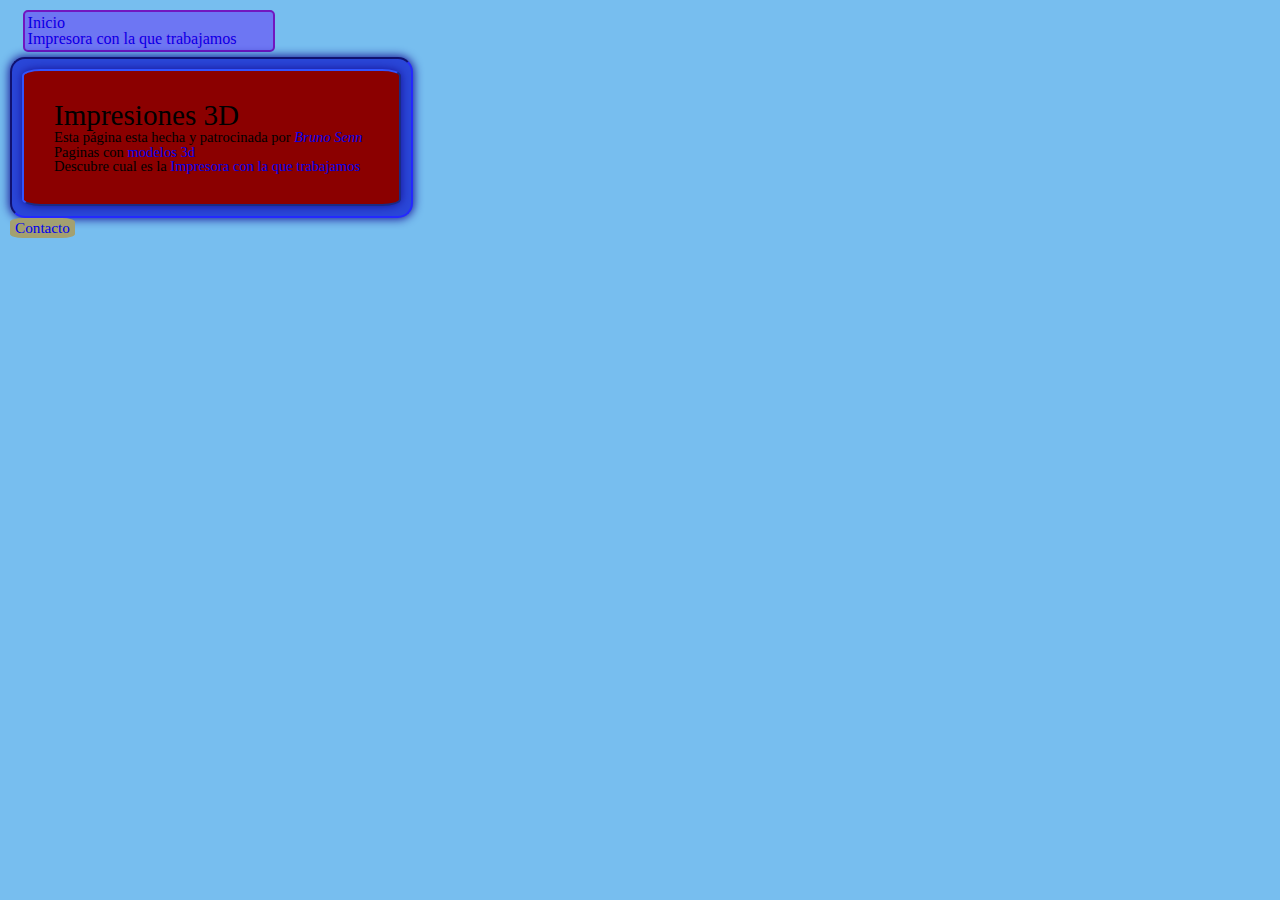
<file: index.html>
<!DOCTYPE html>
<html>
<head>
	<meta charset="utf-8">
	<meta name="viewport" content="width=device-width, initial-scale=1">
	<title>Bruno en 3D</title>
	<meta charset="utf-8">
	<meta name="keywords" content="Impresiones, 3D, tres de, impresion, impresora">
	<meta name="author" content="Bruno">
	<meta name="robots" content="index">
	<link rel="icon" href="impresora 3d.ico">
	<link rel="stylesheet" href="style.css">
</head>
<body>
	<header>
		<nav>
				<li><a href="index.html">Inicio</a></li>
				<li><a href="impresora con la que trabajamos.html">Impresora con la que trabajamos</a></li>
		</nav>
	</header>
		<article id="Articulo">
			<section id="division1">
						<h1>Impresiones 3D</h1>
						<h4>Esta página esta hecha y patrocinada por <a href="https://www.instagram.com/senn.bruno/?hl=es " target="blank"><i> Bruno Senn </i></a></h4>
						<p>Paginas con <a href="paginas con modelos 3d.html">modelos 3d </a></p>
						<p>Descubre cual es la <a href="impresora con la que trabajamos.html" >Impresora con la que trabajamos</a></p>
			</section>
		</article>
<footer>
	<h4><a href="contacto.html">Contacto</a></h4>
</footer>
</body>
</html>
</file>
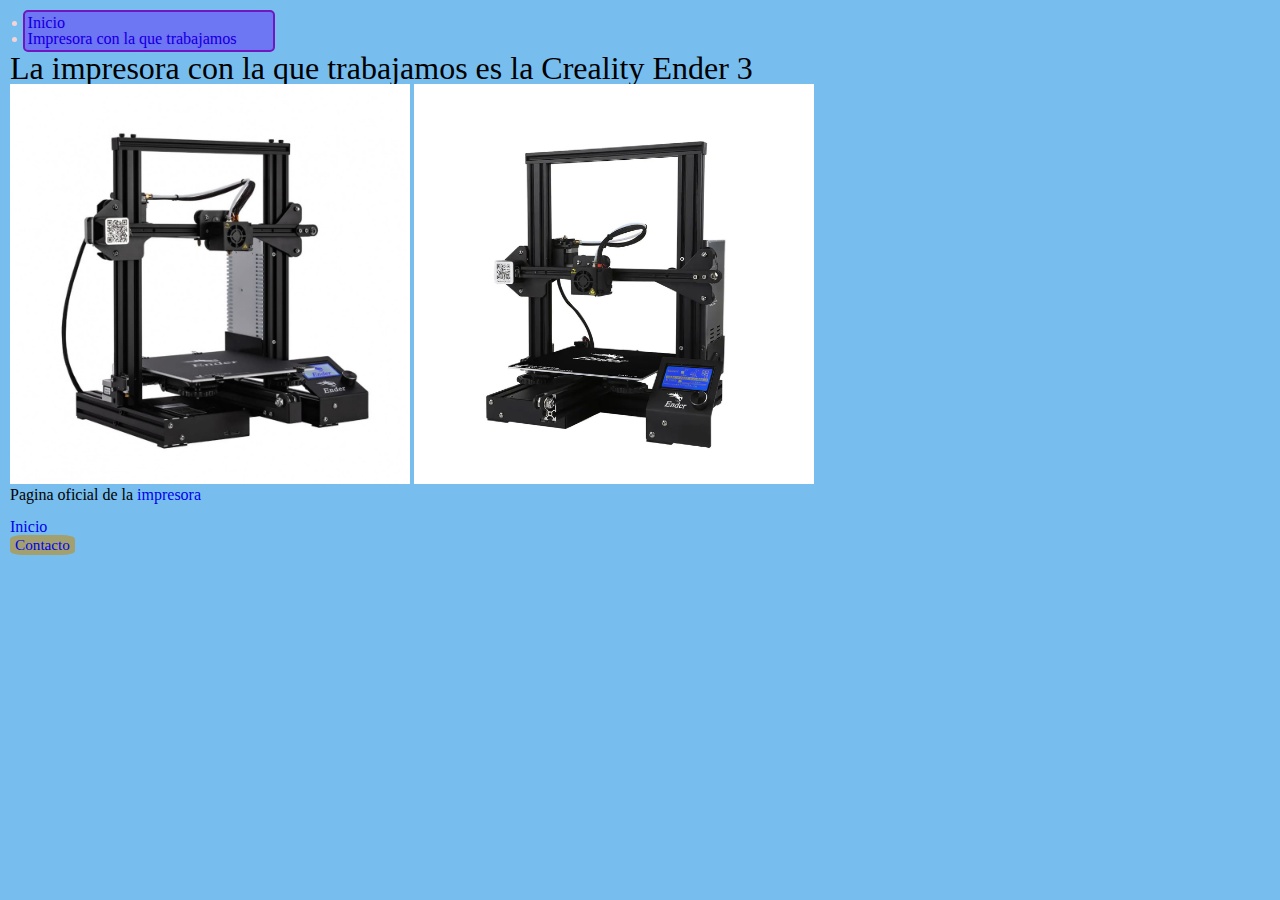
<file: impresora con la que trabajamos.html>
<!DOCTYPE html>
<html>
<head>
	<meta charset="utf-8">
	<meta name="viewport" content="width=device-width, initial-scale=1">
	<title>Creality Ender 3</title>
	<meta charset="utf-8">
	<meta name="keywords" content="Impresiones, 3D, tres de, impresion, impresora">
	<meta name="author" content="Bruno">
	<meta name="robots" content="noindex">	
	<link rel="icon" href="impresora 3d.ico">
	<link rel="stylesheet" href="style.css">
</head>
<body>
	<header>
		<nav>
			<ul>
				<li><a href="index.html">Inicio</a></li>
				<li><a href="impresora con la que trabajamos.html">Impresora con la que trabajamos</a></li>
			</ul>
		</nav>
	</header>
		<article>
			<section>
				<h1>La impresora con la que trabajamos es la Creality Ender 3</h1>
				<img src="Creality Ender 3.jpg"width="400" alt="Foto impresora">
				<img src="Creality Ender 3.1.jpg"width="400"alt="Foto impresora">
				<br>
				Pagina oficial de la <a href="https://www.creality.com/products/ender-3-3d-printer?cfb=f2d4a098-116c-4175-a307-89726ca698fa&ifb=f2d4a098-116c-4175-a307-89726ca698fa&scm=search.v11&score=24.129166666666666&ssp=&spm=..search.search_1.1" target="blank">impresora</a>
				<br>
				<br>
				<a href="index.html">Inicio</a>
			</section>
		</article>
<footer>
	<h4><a href="contacto.html">Contacto</a></h4>
</footer>
</body>
</html>
</file>
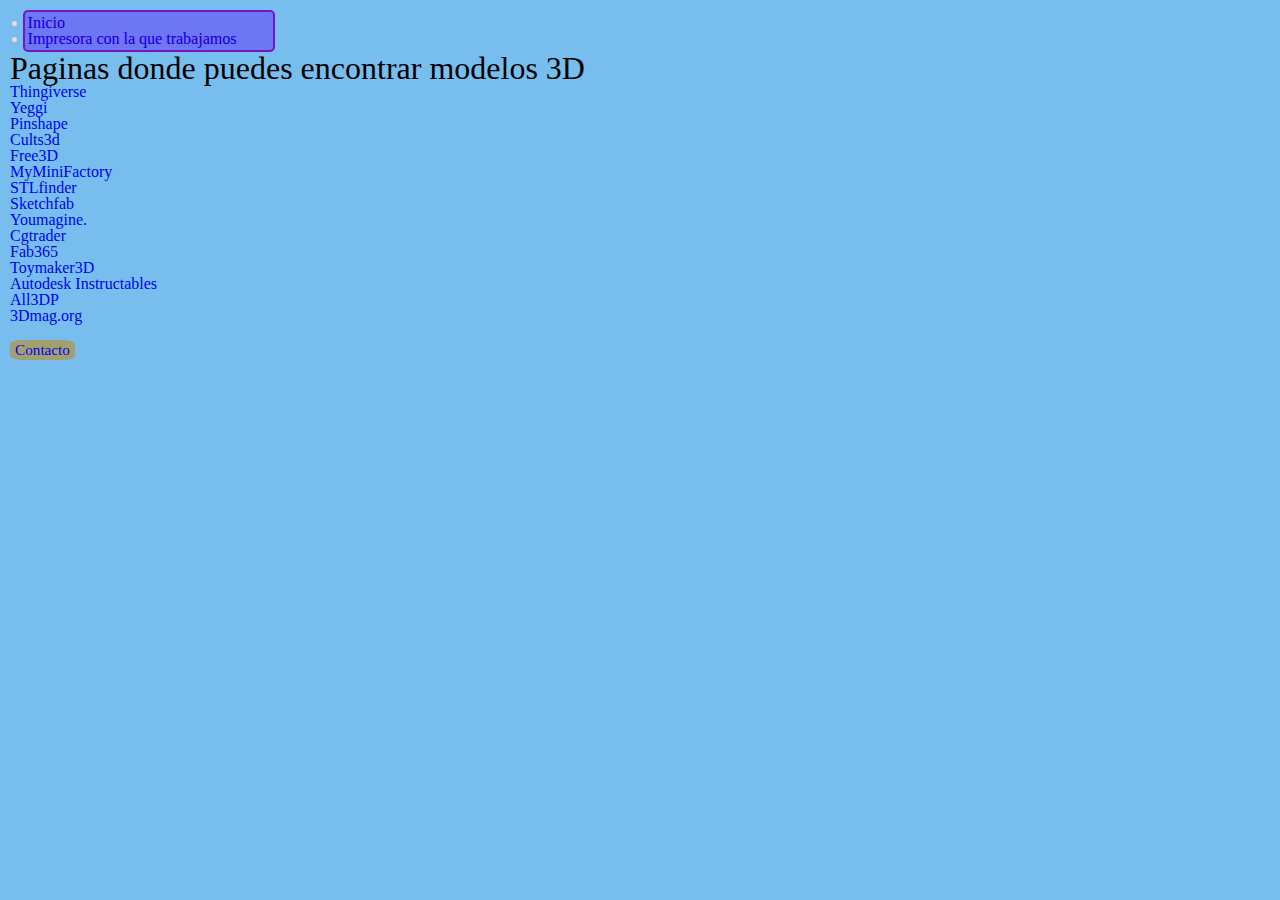
<file: paginas con modelos 3d.html>
<!DOCTYPE html>
<html>
<head>
	<meta charset="utf-8">
	<meta name="viewport" content="width=device-width, initial-scale=1">
	<title>Paginas con modelos 3d</title>
	<meta charset="utf-8">
	<meta name="keywords" content="Impresiones, 3D, tres de, impresion, impresora">
	<meta name="author" content="Bruno">
	<meta name="robots" content="noindex">
	<link rel="icon" href="impresora 3d.ico">
	<link rel="stylesheet" href="style.css">
</head>
<body>
	<header>
		<nav>
			<ul>
				<li><a href="index.html">Inicio</a></li>
				<li><a href="impresora con la que trabajamos.html">Impresora con la que trabajamos</a></li>
			</ul>
		</nav>
	</header>
		<article>
			<section>
<h1>Paginas donde puedes encontrar modelos 3D</h1>
<a href="https://www.thingiverse.com/"target="blank">Thingiverse</a><br>
<a href="https://www.yeggi.com/"target="blank">Yeggi</a><br>
<a href="https://pinshape.com/"target="blank">Pinshape</a><br>
<a href="https://cults3d.com/en"target="blank">Cults3d</a><br>
<a href="https://free3d.com/es/"target="blank">Free3D</a><br>
<a href="https://www.myminifactory.com/es/category/for-3d-printer-owners"target="blank">MyMiniFactory</a><br>
<a href="https://www.stlfinder.com/"target="blank">STLfinder</a><br>
<a href="https://sketchfab.com/3d-models?date=week&sort_by=-likeCount&cursor=bz0yJnA9MzA%3D"target="blank">Sketchfab</a><br>
<a href="https://www.youmagine.com/"target="blank">Youmagine.</a><br>
<a href="https://www.cgtrader.com/free-3d-models"target="blank">Cgtrader</a><br>
<a href="https://fab365.net/"target="blank">Fab365</a><br>
<a href="https://www.toymakr3d.com/"target="blank">Toymaker3D</a><br>
<a href="https://www.instructables.com/workshop/3d-printing/projects/"target="blank">Autodesk Instructables</a><br>
<a href="https://all3dp.com/es/1/descargar-archivos-stl-gratis-modelos-3d-para-imprimir-en-3d/"target="blank">All3DP</a><br>
<a href="https://3dmag.org/en/market/"target="blank">3Dmag.org</a><br>
<br>
			</section>
		</article>
<footer>
	<h4><a href="contacto.html">Contacto</a></h4>
</footer>
</body>
</html>
</file>
<file: style.css>
*{
	margin: 0;
	padding: 0;
	box-sizing: border-box;
	font-family: Georgia;
	line-height: 1;
	font-weight: 100;
	text-decoration:none;
	box-sizing: border-box;
}

body{
	background-color: #77BEEF ;
	height: 100vh;
	padding: 10px;
}

header{
	background-color: #6D76F3;
	text-align: left;
	font-size: 1em;
	padding: 3px;
	margin-right: 79%;
	margin-left: 1%;
	list-style: none;
	color: #F5D4D4;
	border-radius: 5px;
	border: 2px solid #7216BF;
	text-shadow: 0px 0px 1px #A252CB;
	position: static;
		top: 0;
}

#Articulo{
	background-color:#2A47D8 ;
	padding: 10px;
	margin-right: 68%;
	text-align: left;
	font-size: 0.91em;
	border-radius: 15px;
	border: 2px inset #1C20C4;
	box-shadow: 0 0 10px 1px #161396;
	margin-top: 5px;
}

#division1{
	background-color:darkred ;
	width: 100%;
	height: 98%;
	padding: 30px;
	border-radius: 5%;
	border: 2px outset #2A47D8;
	box-shadow: 0 0 10px 0 #161396;
}

footer{
	background-color: #A3A070;
	margin-right: 95%;
	height: 20px;
	width: 65px;
	font-size: 95%;
	text-align: center;
	text-decoration: none;
	border-radius: 20%;
	padding: 2px;
}
</file>
